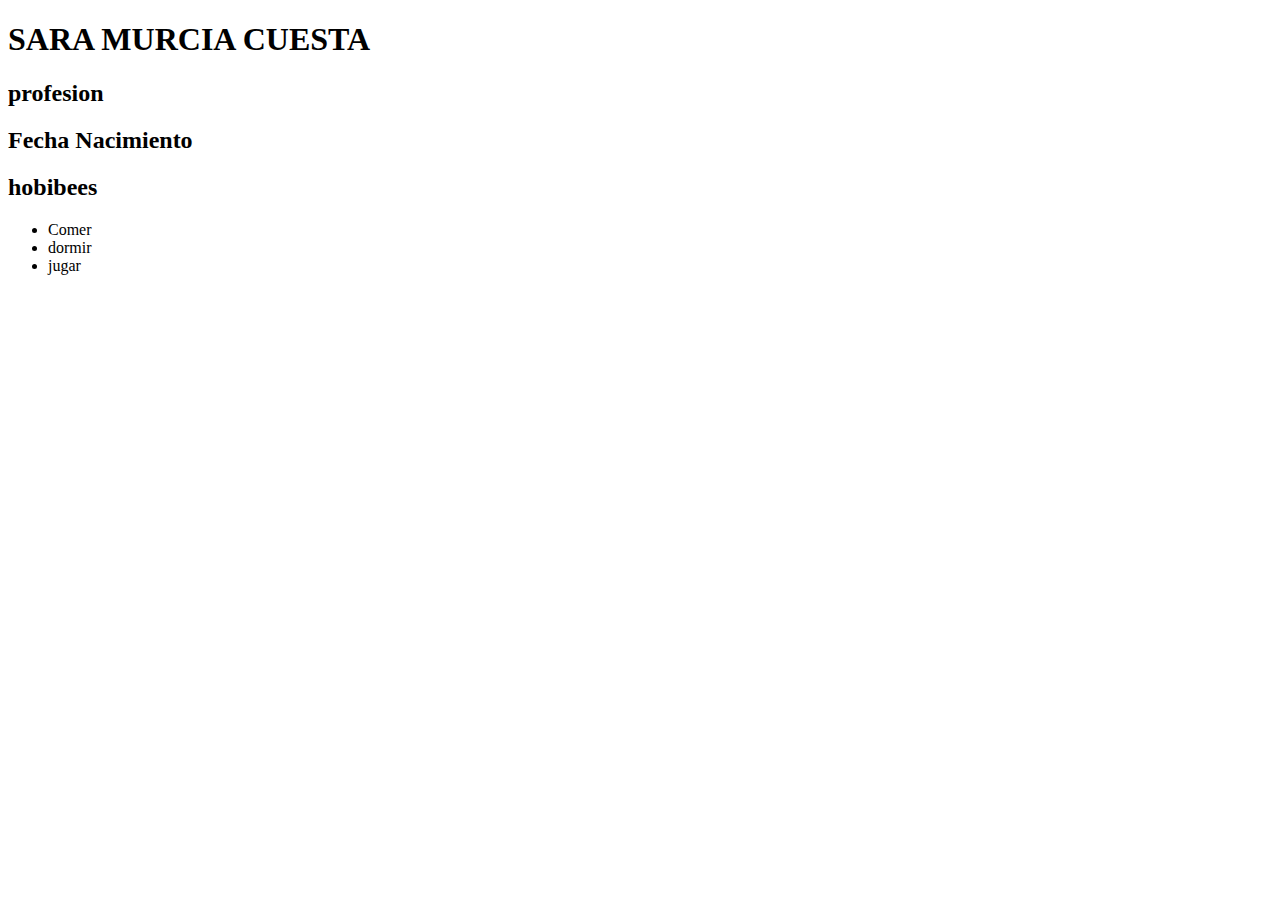
<file: index.html>
<!DOCTYPE html>
<html lang="en">
<head>
    <meta charset="UTF-8">
    <meta name="viewport" content="width=device-width, initial-scale=1.0">
    <link rel="stylesheet" href="style.css">
    <title>Ejercicio1</title>
</head>
<body>
    <h1>SARA MURCIA CUESTA</h1>
    <h2>profesion</H2>
    <h2>Fecha Nacimiento</h2>
    <h2>hobibees</h2>
    <ul>
        <li>Comer</li>
        <li>dormir</li>
        <li>jugar</li>
    </ul>
</body>
</html>
</file>
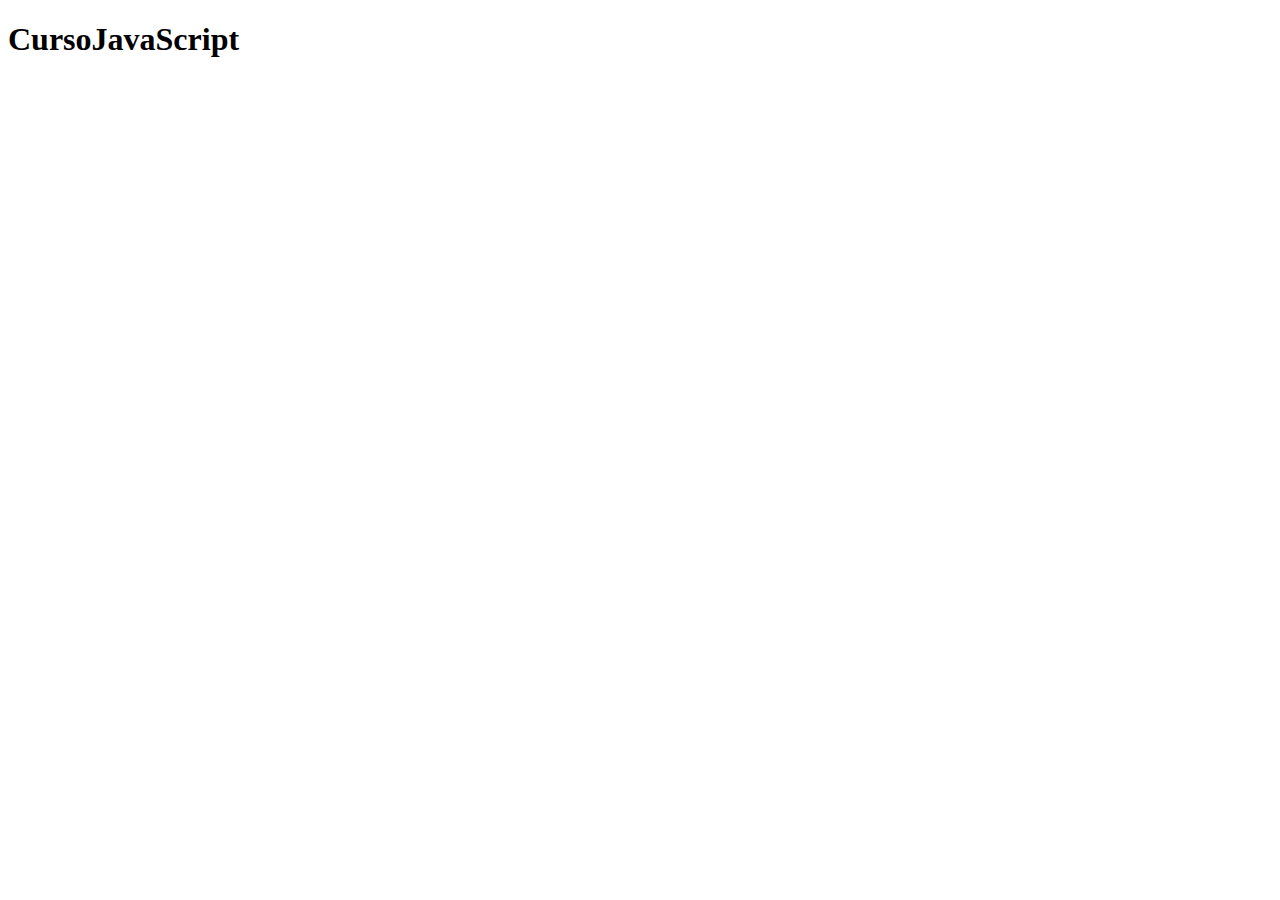
<file: 001.html>
<!DOCTYPE html>
<html lang="en">
<head>
    <meta charset="UTF-8">
    <meta name="viewport" content="width=device-width, initial-scale=1.0">
    <title>Document</title>
</head>
<body>
 <h1>CursoJavaScript</h1>
 <script src="cod.js"></script>
</body>
</html>
</file>
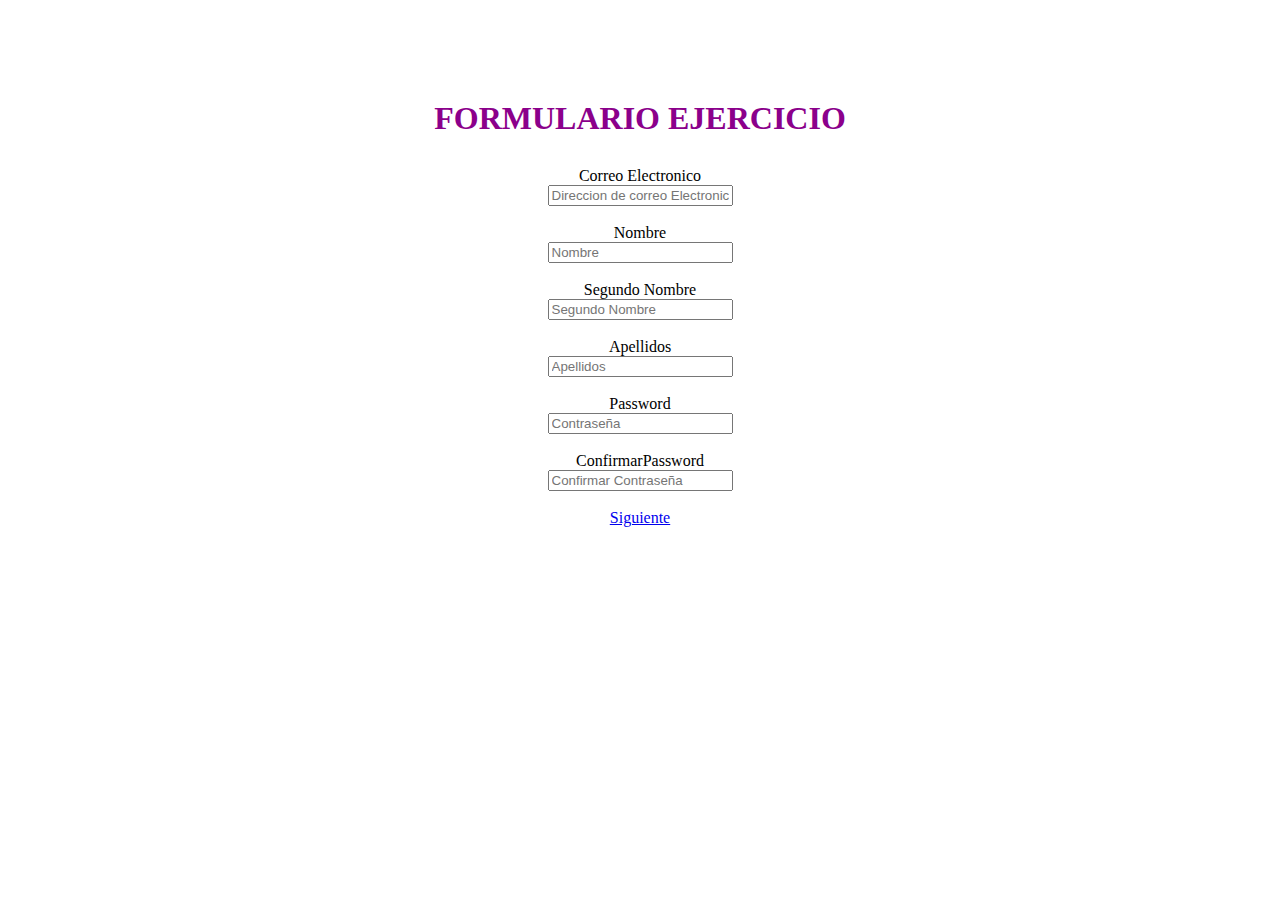
<file: formulario.html>
<!DOCTYPE html>
<html lang="en">
<head>
    <meta charset="UTF-8">
    <meta name="viewport" content="width=device-width, initial-scale=1.0">
    <link rel="stylesheet" href="style.css">
    <title>Document</title>
    </head>
<body>

    <h1 class="mititulo">FORMULARIO EJERCICIO</h1>
    <FORm class="mibloque">
        <Label>Correo Electronico</Label>
        <br>
         <input type="text" placeholder="Direccion de correo Electronico" >
         <br><br>
        
        <Label>Nombre</Label>
        <br>
         <input type="text" placeholder="Nombre" >
        <br><br> 
         
        <Label>Segundo Nombre</Label>
        <br>
        <input type="text" placeholder="Segundo Nombre" >
        <br><br>
        
        <Label>Apellidos</Label>
        <br>
        <input type="text" placeholder="Apellidos">
        <br><br>

        <Label>Password</Label>
        <br>
        <input type="password" placeholder="Contraseña">
        <br><br>

        <Label>ConfirmarPassword</Label>
        <br>
        <input type="password" placeholder="Confirmar Contraseña">
        <br><br>
        <a href="prueba2.html"> Siguiente</a>
    </FORm>
</body>
</html>
</file>
<file: style.css>
.mititulo{color: darkmagenta;
margin: 100px;
margin-bottom: 30px;
text-align: center;}

.mibloque{text-align: center;}
</file>
